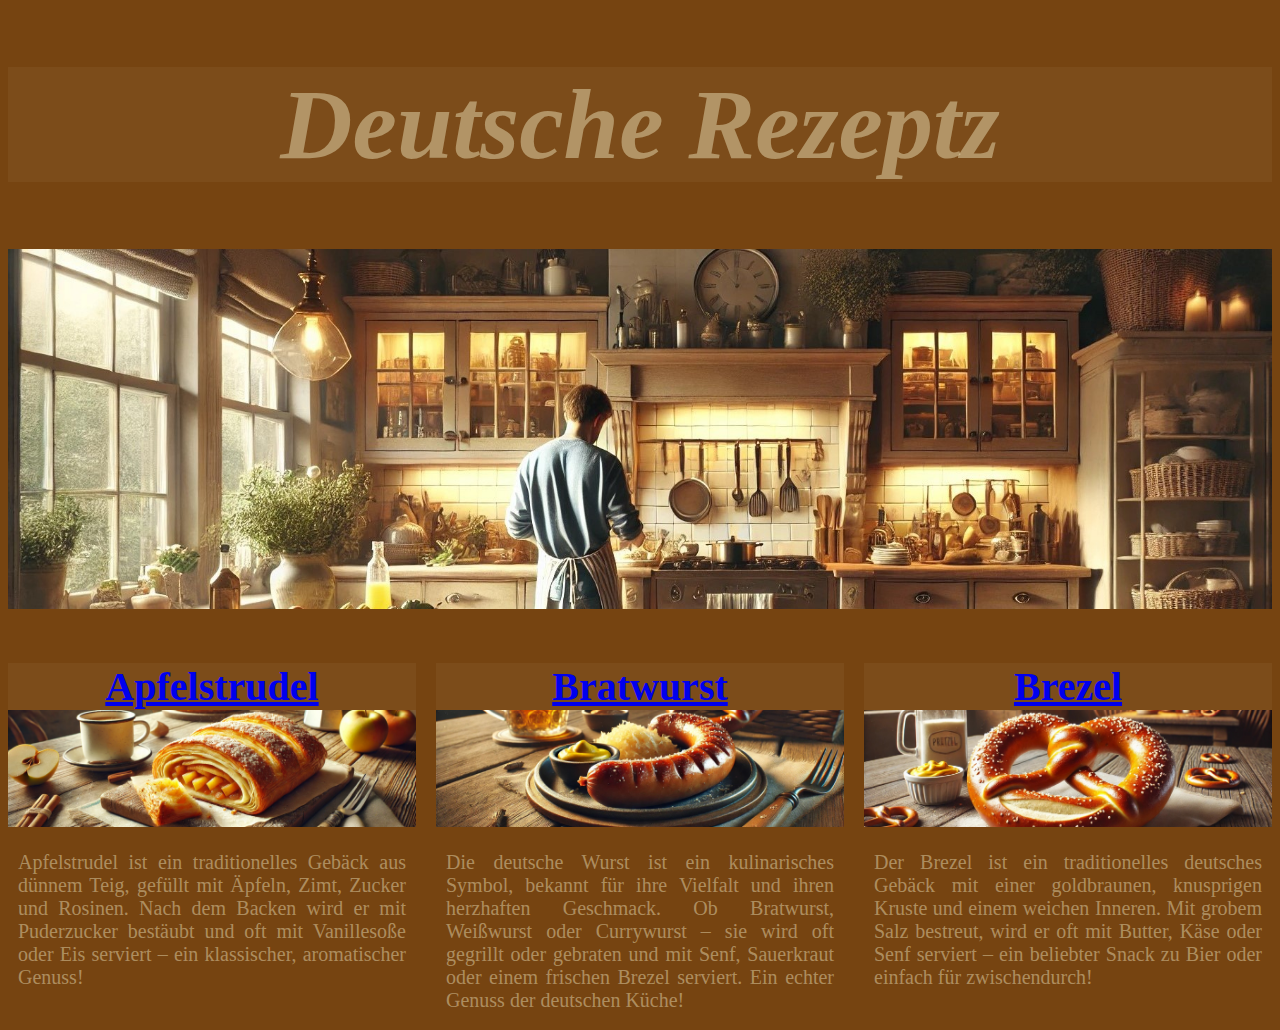
<file: index.html>
<!DOCTYPE html>
<html lang="en">
<head>
    <meta charset="UTF-8">
    <meta name="viewport" content="width=device-width, initial-scale=1.0">
    <title>Rezeptz</title>
    <link rel="stylesheet" href="styles.css">
</head>
<body>
    <h1>
        Deutsche Rezeptz
    </h1>
    <img src="images/Cooking.jpg" alt="Somebody cooking at home" height="500">
    <div class="rezeptz-overview container">

        <div>
            <h3 class="feed-text">
                <a href="pages/apfelstrudel.html" rel="noopener noreferrer">Apfelstrudel</a>
            </h3>
            <img class="feed-image" src="images/apfelstrudel.png" alt="Apfelstrudel">
            <div class="description">
                Apfelstrudel ist ein traditionelles Gebäck aus dünnem Teig, gefüllt mit Äpfeln, Zimt, Zucker und Rosinen. Nach dem Backen wird er mit Puderzucker bestäubt und oft mit Vanillesoße oder Eis serviert – ein klassischer, aromatischer Genuss!
            </div>
        </div>

        <div>
            
            <h3 class="feed-text">
                <a href="pages/bier.html" rel="noopener noreferrer">Bratwurst</a>
            </h3>
            <img class="feed-image" src="images/bier.jpg" alt="Bier">
            <div class="description">
                Die deutsche Wurst ist ein kulinarisches Symbol, bekannt für ihre Vielfalt und ihren herzhaften Geschmack. Ob Bratwurst, Weißwurst oder Currywurst – sie wird oft gegrillt oder gebraten und mit Senf, Sauerkraut oder einem frischen Brezel serviert. Ein echter Genuss der deutschen Küche!
            </div>
        </div>

        <div>
            <h3 class="feed-text">
                <a href="pages/pretzel.html" rel="noopener noreferrer">Brezel</a>
            </h3>
            <img class="feed-image" src="images/pretzel.jpg" alt="Bretzel">
            <div class="description">
                Der Brezel ist ein traditionelles deutsches Gebäck mit einer goldbraunen, knusprigen Kruste und einem weichen Inneren. Mit grobem Salz bestreut, wird er oft mit Butter, Käse oder Senf serviert – ein beliebter Snack zu Bier oder einfach für zwischendurch!
            </div>
        </div>

    </div>
</html>
</file>
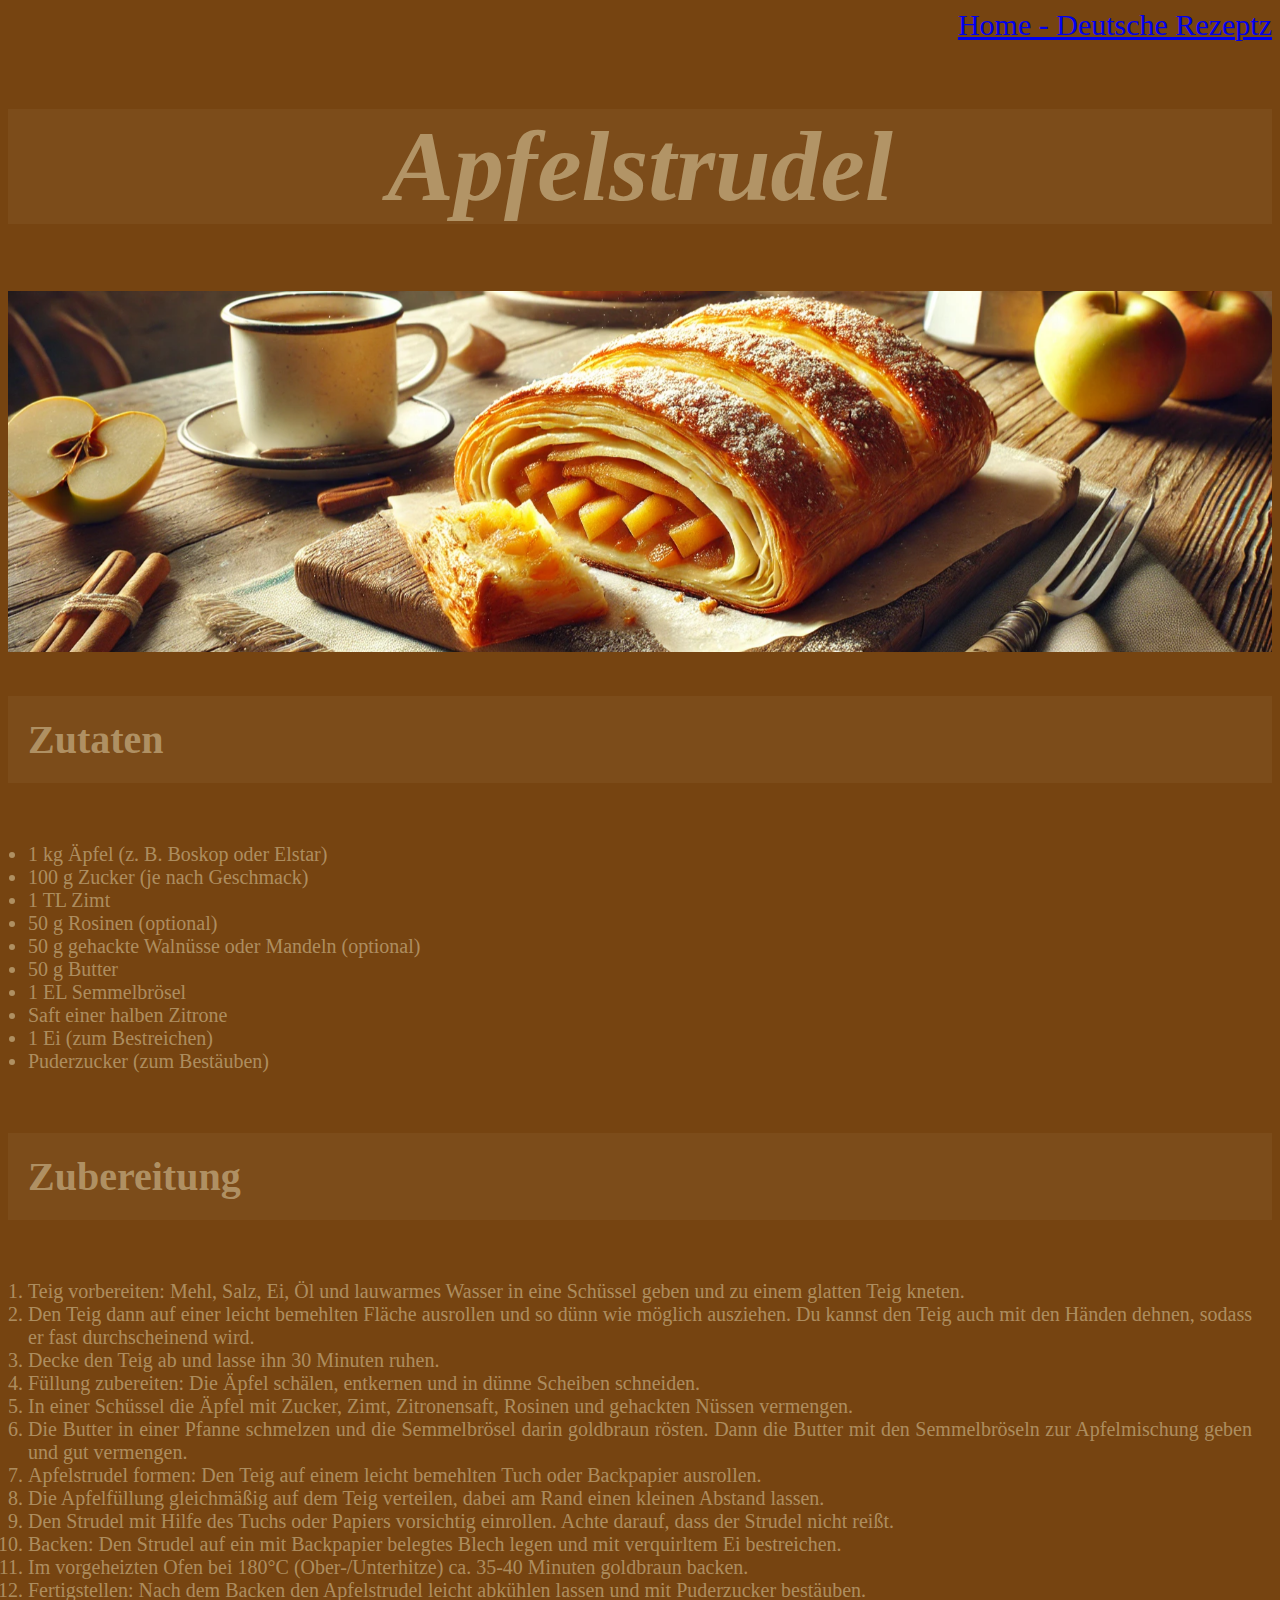
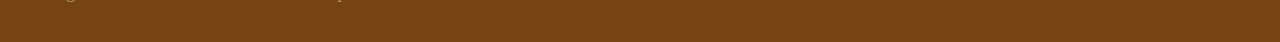
<file: pages/apfelstrudel.html>
<!DOCTYPE html>
<html lang="en">
<head>
    <meta charset="UTF-8">
    <meta name="viewport" content="width=device-width, initial-scale=1.0">
    <title>Apfelstrudel</title>
    <link rel="stylesheet" href="../styles.css">
</head>
<body>
    <div id="home">
        <a href="../index.html">Home - Deutsche Rezeptz</a>
    </div>
    
        <div>
            <h1>
                Apfelstrudel
            </h1>
        </div>
        <div>
            <img src="../images/apfelstrudel.png" alt="Apfelstrudel">
        </div>

        <div class="rezeptz">
            <div>
                <div>
                    <h3 class="rezeptz-overview">
                        Zutaten
                    </h3>
                </div>
                <div>
                    <ul class="description">
                        <li>1 kg Äpfel (z. B. Boskop oder Elstar)</li>
                        <li>100 g Zucker (je nach Geschmack)</li>
                        <li>1 TL Zimt</li>
                        <li>50 g Rosinen (optional)</li>
                        <li>50 g gehackte Walnüsse oder Mandeln (optional)</li>
                        <li>50 g Butter</li>
                        <li>1 EL Semmelbrösel</li>
                        <li>Saft einer halben Zitrone</li>
                        <li>1 Ei (zum Bestreichen)</li>
                        <li>Puderzucker (zum Bestäuben)</li>
                    </ul>
                </div>
            </div>
            
            <div>
                <div>
                    <h3 class="rezeptz-overview">
                        Zubereitung
                    </h3>
                </div>
                <div>
                    <ol class="description">
                        <li>Teig vorbereiten: Mehl, Salz, Ei, Öl und lauwarmes Wasser in eine Schüssel geben und zu einem glatten Teig kneten.</li>
                        <li>Den Teig dann auf einer leicht bemehlten Fläche ausrollen und so dünn wie möglich ausziehen. Du kannst den Teig auch mit den Händen dehnen, sodass er fast durchscheinend wird.</li>
                        <li>Decke den Teig ab und lasse ihn 30 Minuten ruhen.</li>
                        <li>Füllung zubereiten: Die Äpfel schälen, entkernen und in dünne Scheiben schneiden.</li>
                        <li>In einer Schüssel die Äpfel mit Zucker, Zimt, Zitronensaft, Rosinen und gehackten Nüssen vermengen.</li>
                        <li>Die Butter in einer Pfanne schmelzen und die Semmelbrösel darin goldbraun rösten. Dann die Butter mit den Semmelbröseln zur Apfelmischung geben und gut vermengen.</li>
                        <li>Apfelstrudel formen: Den Teig auf einem leicht bemehlten Tuch oder Backpapier ausrollen.</li>
                        <li>Die Apfelfüllung gleichmäßig auf dem Teig verteilen, dabei am Rand einen kleinen Abstand lassen.</li>
                        <li>Den Strudel mit Hilfe des Tuchs oder Papiers vorsichtig einrollen. Achte darauf, dass der Strudel nicht reißt.</li>
                        <li>Backen: Den Strudel auf ein mit Backpapier belegtes Blech legen und mit verquirltem Ei bestreichen.</li>
                        <li>Im vorgeheizten Ofen bei 180°C (Ober-/Unterhitze) ca. 35-40 Minuten goldbraun backen.</li>
                        <li>Fertigstellen: Nach dem Backen den Apfelstrudel leicht abkühlen lassen und mit Puderzucker bestäuben.</li>
                    </ol>
                </div>
            </div>
            
    </div>   
    
</body>
</html>
</file>
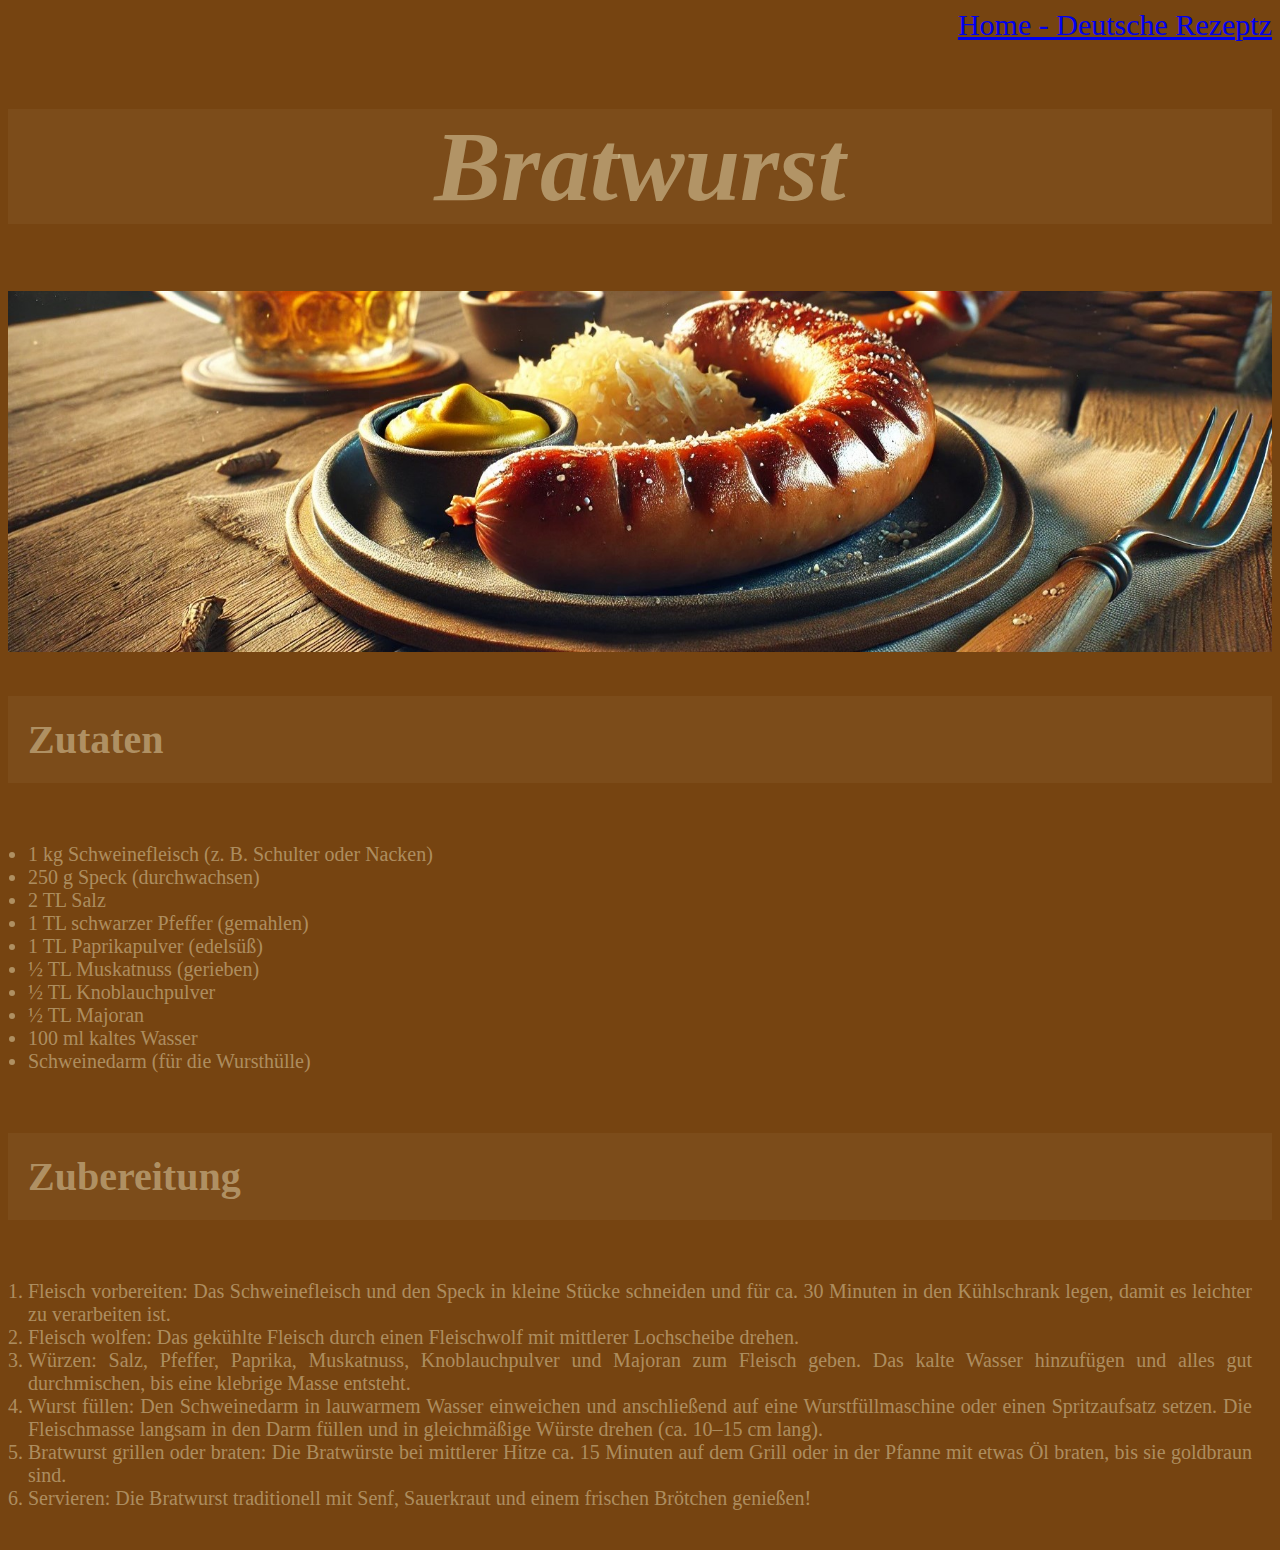
<file: pages/bier.html>
<!DOCTYPE html>
<html lang="en">
<head>
    <meta charset="UTF-8">
    <meta name="viewport" content="width=device-width, initial-scale=1.0">
    <title>Bratwurst</title>
    <link rel="stylesheet" href="../styles.css">
</head>
<body>
    <div id="home">
        <a href="../index.html">Home - Deutsche Rezeptz</a>
    </div>
    
    <div>
        <h1>Bratwurst</h1>
    </div>
    
    <div>
        <img src="../images/bier.jpg" alt="Bier">
    </div>
    
    <div class="rezeptz">
        <div>
            <div>
                <h3 class="rezeptz-overview">Zutaten</h3>
            </div>
            <div>
                <ul class="description">
                    <li>1 kg Schweinefleisch (z. B. Schulter oder Nacken)</li>
                    <li>250 g Speck (durchwachsen)</li>
                    <li>2 TL Salz</li>
                    <li>1 TL schwarzer Pfeffer (gemahlen)</li>
                    <li>1 TL Paprikapulver (edelsüß)</li>
                    <li>½ TL Muskatnuss (gerieben)</li>
                    <li>½ TL Knoblauchpulver</li>
                    <li>½ TL Majoran</li>
                    <li>100 ml kaltes Wasser</li>
                    <li>Schweinedarm (für die Wursthülle)</li>
                </ul>
            </div>
        </div>
        
        <div>
            <div>
                <h3 class="rezeptz-overview">Zubereitung</h3>
            </div>
            <div>
                <ol class="description">
                    <li>Fleisch vorbereiten: Das Schweinefleisch und den Speck in kleine Stücke schneiden und für ca. 30 Minuten in den Kühlschrank legen, damit es leichter zu verarbeiten ist.</li>
                    <li>Fleisch wolfen: Das gekühlte Fleisch durch einen Fleischwolf mit mittlerer Lochscheibe drehen.</li>
                    <li>Würzen: Salz, Pfeffer, Paprika, Muskatnuss, Knoblauchpulver und Majoran zum Fleisch geben. Das kalte Wasser hinzufügen und alles gut durchmischen, bis eine klebrige Masse entsteht.</li>
                    <li>Wurst füllen: Den Schweinedarm in lauwarmem Wasser einweichen und anschließend auf eine Wurstfüllmaschine oder einen Spritzaufsatz setzen. Die Fleischmasse langsam in den Darm füllen und in gleichmäßige Würste drehen (ca. 10–15 cm lang).</li>
                    <li>Bratwurst grillen oder braten: Die Bratwürste bei mittlerer Hitze ca. 15 Minuten auf dem Grill oder in der Pfanne mit etwas Öl braten, bis sie goldbraun sind.</li>
                    <li>Servieren: Die Bratwurst traditionell mit Senf, Sauerkraut und einem frischen Brötchen genießen!</li>
                </ol>
            </div>
        </div>
    </div>
</body>
</html>
</file>
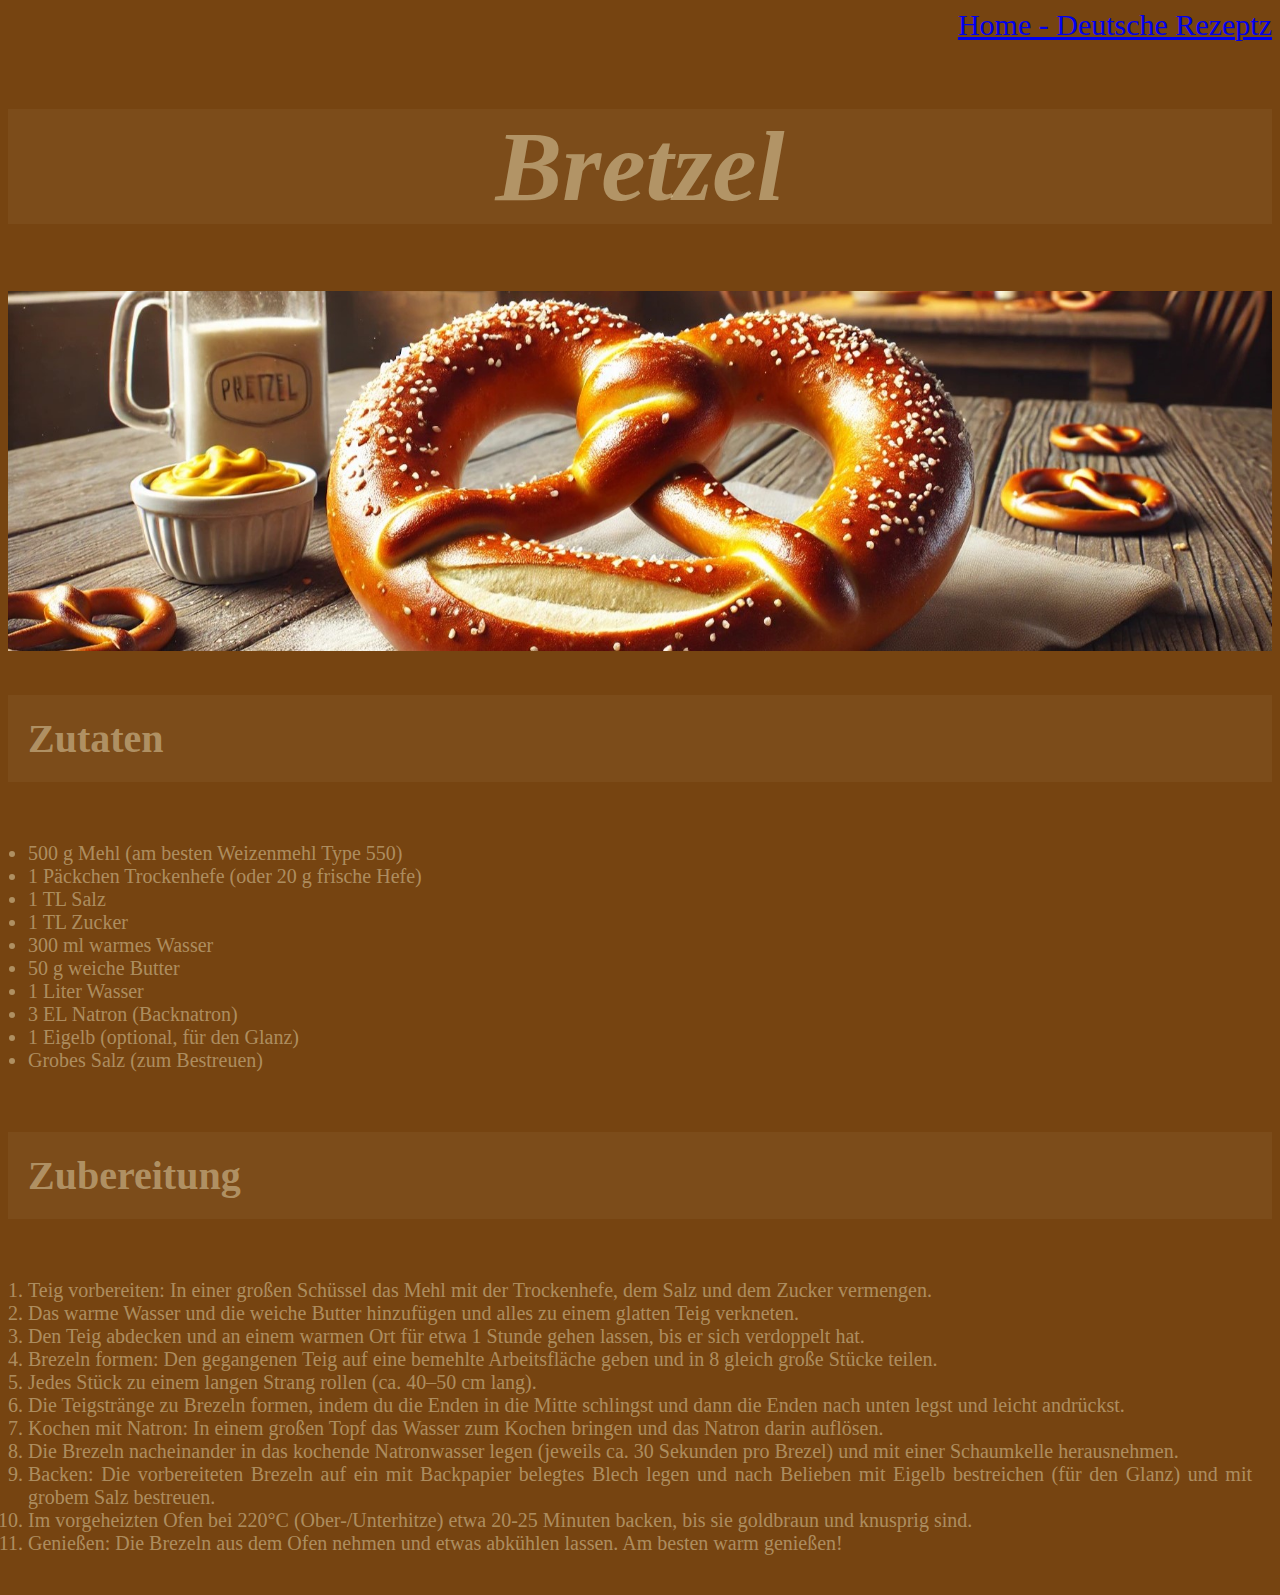
<file: pages/pretzel.html>
<!DOCTYPE html>
<html lang="en">
<head>
    <meta charset="UTF-8">
    <meta name="viewport" content="width=device-width, initial-scale=1.0">
    <title>Bretzel</title>
    <link rel="stylesheet" href="../styles.css">
</head>
<body>
    <div id="home">
        <a href="../index.html">Home - Deutsche Rezeptz</a>
    </div>
    
    <div>
        <h1>Bretzel</h1>
    </div>
    <div>
        <img src="../images/pretzel.jpg" alt="Bretzel">
    </div>

    <div class="rezeptz">
        <div>
            <div>
                <h3 class="rezeptz-overview">Zutaten</h3>
            </div>
            <div>
                <ul class="description">
                    <li>500 g Mehl (am besten Weizenmehl Type 550)</li>
                    <li>1 Päckchen Trockenhefe (oder 20 g frische Hefe)</li>
                    <li>1 TL Salz</li>
                    <li>1 TL Zucker</li>
                    <li>300 ml warmes Wasser</li>
                    <li>50 g weiche Butter</li>
                    <li>1 Liter Wasser</li>
                    <li>3 EL Natron (Backnatron)</li>
                    <li>1 Eigelb (optional, für den Glanz)</li>
                    <li>Grobes Salz (zum Bestreuen)</li>
                </ul>
            </div>
        </div>
        
        <div>
            <div>
                <h3 class="rezeptz-overview">Zubereitung</h3>
            </div>
            <div>
                <ol class="description">
                    <li>Teig vorbereiten: In einer großen Schüssel das Mehl mit der Trockenhefe, dem Salz und dem Zucker vermengen.</li>
                    <li>Das warme Wasser und die weiche Butter hinzufügen und alles zu einem glatten Teig verkneten.</li>
                    <li>Den Teig abdecken und an einem warmen Ort für etwa 1 Stunde gehen lassen, bis er sich verdoppelt hat.</li>
                    <li>Brezeln formen: Den gegangenen Teig auf eine bemehlte Arbeitsfläche geben und in 8 gleich große Stücke teilen.</li>
                    <li>Jedes Stück zu einem langen Strang rollen (ca. 40–50 cm lang).</li>
                    <li>Die Teigstränge zu Brezeln formen, indem du die Enden in die Mitte schlingst und dann die Enden nach unten legst und leicht andrückst.</li>
                    <li>Kochen mit Natron: In einem großen Topf das Wasser zum Kochen bringen und das Natron darin auflösen.</li>
                    <li>Die Brezeln nacheinander in das kochende Natronwasser legen (jeweils ca. 30 Sekunden pro Brezel) und mit einer Schaumkelle herausnehmen.</li>
                    <li>Backen: Die vorbereiteten Brezeln auf ein mit Backpapier belegtes Blech legen und nach Belieben mit Eigelb bestreichen (für den Glanz) und mit grobem Salz bestreuen.</li>
                    <li>Im vorgeheizten Ofen bei 220°C (Ober-/Unterhitze) etwa 20-25 Minuten backen, bis sie goldbraun und knusprig sind.</li>
                    <li>Genießen: Die Brezeln aus dem Ofen nehmen und etwas abkühlen lassen. Am besten warm genießen!</li>
                </ol>
            </div>
        </div>
    </div>   
</body>
</html>
</file>
<file: styles.css>
body {
    background-color: rgb(118, 68, 17);
    color: rgba(226, 213, 172, 0.527);
    text-align: center;
}

h1 { 
    font-size: 100px;
    font-family: 'Garamond';
    font-style: oblique;
    background-color: rgba(226, 213, 172, 0.062);
}

img{
    width: 100%;
    height: auto;
}

.rezeptz-overview {
    text-align: left;
    display: block;
}

h3 {
    font-size: 40px;
    background-color: rgba(226, 213, 172, 0.062);
    font-family: 'Garamond';
}

.feed-text{
    text-align: center;
    padding: 0px;
    margin-top: 50px;
    margin-bottom: 0px;
}

.feed-image{
    padding: 0;
    margin-bottom: 10px;
}

.description {
    font-size: 20px;
    padding: 10px;
    text-align: justify;
}

.rezeptz-image{
    width: 500px;
    text-align: left;
}

body > a{
    font-size: 10;
    text-align: right;
}

#home {
    font-size: 30px;
    text-align: right;
}

.container {
    display: grid;
    grid-template-columns: repeat(3, 1fr); /* 3 colunas iguais */
    gap: 20px;
}

.rezeptz .rezeptz-overview,
.rezeptz .description{
    padding: 20px;
}
</file>
